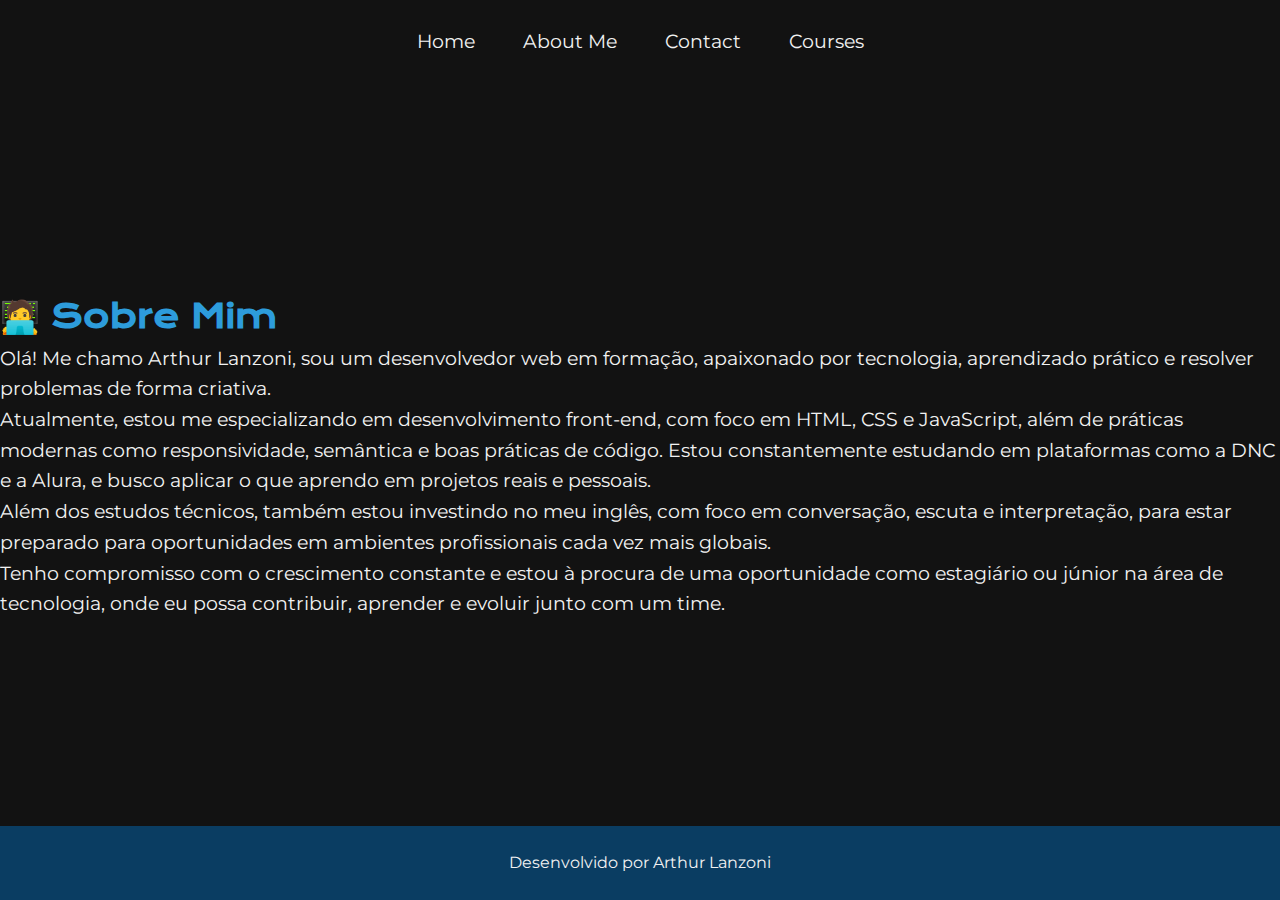
<file: menu/contato.html>
<!DOCTYPE html>
<html lang="pt-BR">

<head>
    <meta charset="UTF-8">
    <meta name="viewport" content="width=device-width, initial-scale=1.0">
    <link rel="stylesheet" href="/style.css">
    <title>Arthur Lanzoni - Desenvolvedor web em formação</title>
</head>

<body>

    <header>
        <nav class="menu">
            <a href="/index.html">Home</a>
            <a href="/menu/sobreMim.html">About Me</a>
            <a href="/menu/contato.html">Contact</a>
            <a href="/menu/cursos.html">Courses</a>
        </nav>
    </header>

    <main>

        <section>
            <h1 class="apresentacao__titulo__aboutMe">🧑‍💻 Sobre Mim</h1>

            <p class="apresentacao__texto__aboutMe">Olá! Me chamo Arthur Lanzoni, sou um desenvolvedor web em formação, apaixonado por tecnologia,
                aprendizado prático e resolver problemas de forma criativa.</p>

            <p class="apresentacao__texto__aboutMe"> Atualmente, estou me especializando em desenvolvimento front-end, com foco em HTML, CSS e JavaScript,
                além de práticas modernas como responsividade, semântica e boas práticas de código. Estou constantemente
                estudando em plataformas como a DNC e a Alura, e busco aplicar o que aprendo em projetos reais e
                pessoais.</p>

            <p class="apresentacao__texto__aboutMe"> Além dos estudos técnicos, também estou investindo no meu inglês, com foco em conversação, escuta e
                interpretação, para estar preparado para oportunidades em ambientes profissionais cada vez mais globais.
            </p>

            <p class="apresentacao__texto__aboutMe"> Tenho compromisso com o crescimento constante e estou à procura de uma oportunidade como estagiário ou
                júnior na área de tecnologia, onde eu possa contribuir, aprender e evoluir junto com um time.</p>

        </section>

    </main>

    <footer class="rodape">
        <p>Desenvolvido por Arthur Lanzoni</p>
    </footer>

</body>

</html>
</file>
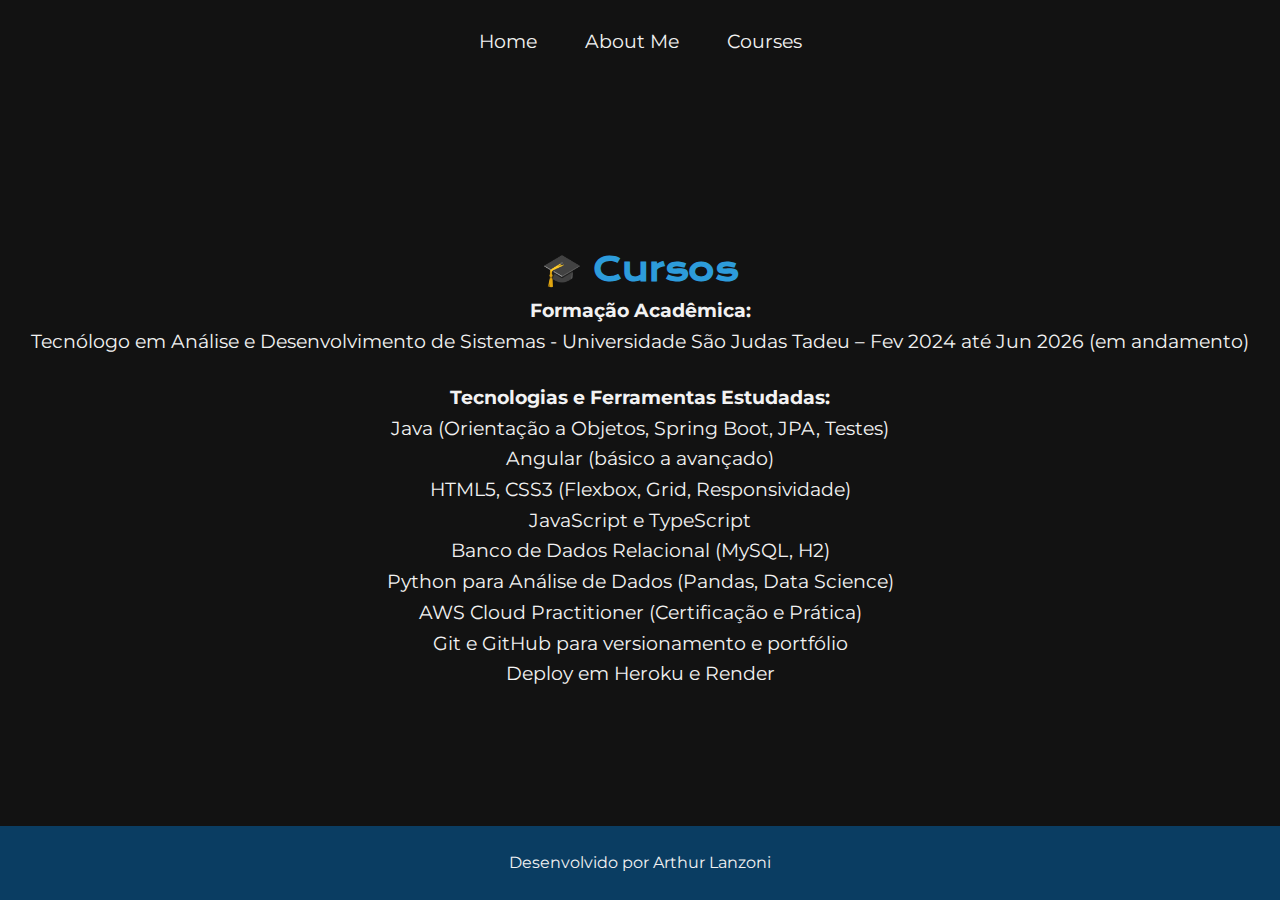
<file: menu/cursos.html>
<!DOCTYPE html>
<html lang="pt-BR">
  <head>
    <meta charset="UTF-8" />
    <meta name="viewport" content="width=device-width, initial-scale=1.0" />
    <link rel="stylesheet" href="/style.css" />
    <title>Arthur Lanzoni - Desenvolvedor web em formação</title>
  </head>

  <body>
    <header class="curso__header">
      <nav class="menu__cursos">
        <a href="/index.html">Home</a>
        <a href="/menu/sobreMim.html">About Me</a>
        <a href="/menu/cursos.html" class="ativo">Courses</a>
      </nav>
    </header>

    <main class="curso">
      <section class="apresentacao__curso__section">
        <h1 class="apresentacao__titulo__cursos">🎓 Cursos</h1>

        <h3 class="apresentacao__texto__curso">Formação Acadêmica:</h3>

        <div class="apresentacao__texto__curso">
          <ul>
            <li>
              Tecnólogo em Análise e Desenvolvimento de Sistemas - Universidade São Judas Tadeu – Fev 2024 até Jun 2026 (em andamento)
            </li>
          </ul>
        </div>

        <br />

        <h3 class="apresentacao__texto__curso">Tecnologias e Ferramentas Estudadas:</h3>

        <div class="apresentacao__texto__curso">
          <ul>
            <li>Java (Orientação a Objetos, Spring Boot, JPA, Testes)</li>
            <li>Angular (básico a avançado)</li>
            <li>HTML5, CSS3 (Flexbox, Grid, Responsividade)</li>
            <li>JavaScript e TypeScript</li>
            <li>Banco de Dados Relacional (MySQL, H2)</li>
            <li>Python para Análise de Dados (Pandas, Data Science)</li>
            <li>AWS Cloud Practitioner (Certificação e Prática)</li>
            <li>Git e GitHub para versionamento e portfólio</li>
            <li>Deploy em Heroku e Render</li>
          </ul>
        </div>

        <br />
      </section>
    </main>

    <footer class="rodape">
      <p>Desenvolvido por Arthur Lanzoni</p>
    </footer>
  </body>
</html>
</file>
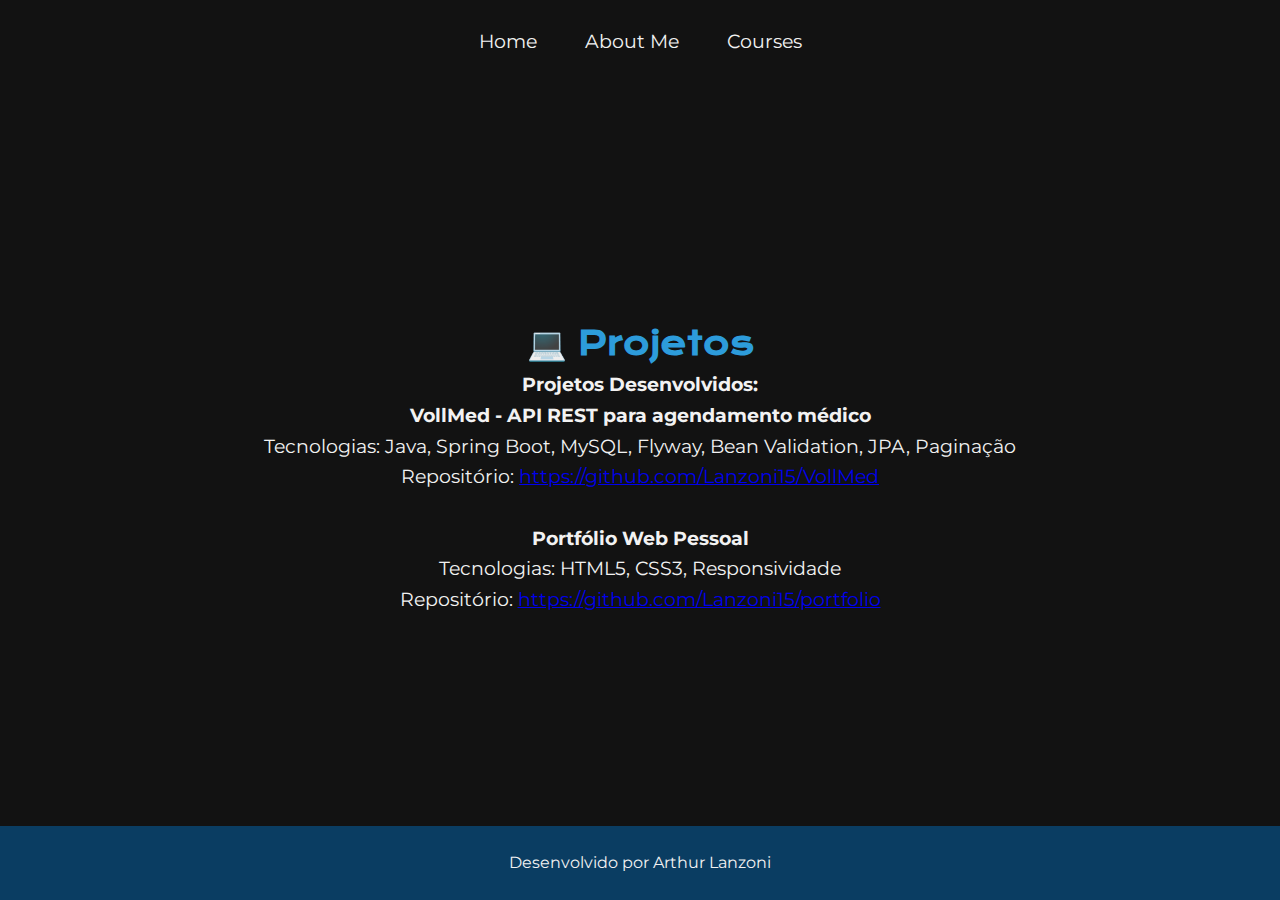
<file: menu/projetos.html>
<!DOCTYPE html>
<html lang="pt-BR">
  <head>
    <meta charset="UTF-8" />
    <meta name="viewport" content="width=device-width, initial-scale=1.0" />
    <link rel="stylesheet" href="/style.css" />
    <title>Arthur Lanzoni - Projetos em Desenvolvimento</title>
  </head>

  <body>
    <header class="curso__header">
      <nav class="menu__cursos">
        <a href="/index.html">Home</a>
        <a href="/menu/sobreMim.html">About Me</a>
        <a href="/menu/cursos.html">Courses</a>
      </nav>
    </header>

    <main class="curso">
      <section class="apresentacao__curso__section">
        <h1 class="apresentacao__titulo__cursos">💻 Projetos</h1>

        <h3 class="apresentacao__texto__curso">Projetos Desenvolvidos:</h3>

        <div class="apresentacao__texto__curso">
          <ul>
            <li>
              <strong>VollMed - API REST para agendamento médico</strong><br />
              Tecnologias: Java, Spring Boot, MySQL, Flyway, Bean Validation,
              JPA, Paginação<br />
              Repositório:
              <a href="https://github.com/Lanzoni15/VollMed" target="_blank"
                >https://github.com/Lanzoni15/VollMed</a
              >
            </li>
            <br />
            <li>
              <strong>Portfólio Web Pessoal</strong><br />
              Tecnologias: HTML5, CSS3, Responsividade<br />
              Repositório:
              <a href="https://github.com/Lanzoni15/portfolio" target="_blank"
                >https://github.com/Lanzoni15/portfolio</a
              >
            </li>
          </ul>
        </div>
        <br />
      </section>
    </main>

    <footer class="rodape">
      <p>Desenvolvido por Arthur Lanzoni</p>
    </footer>
  </body>
</html>
</file>
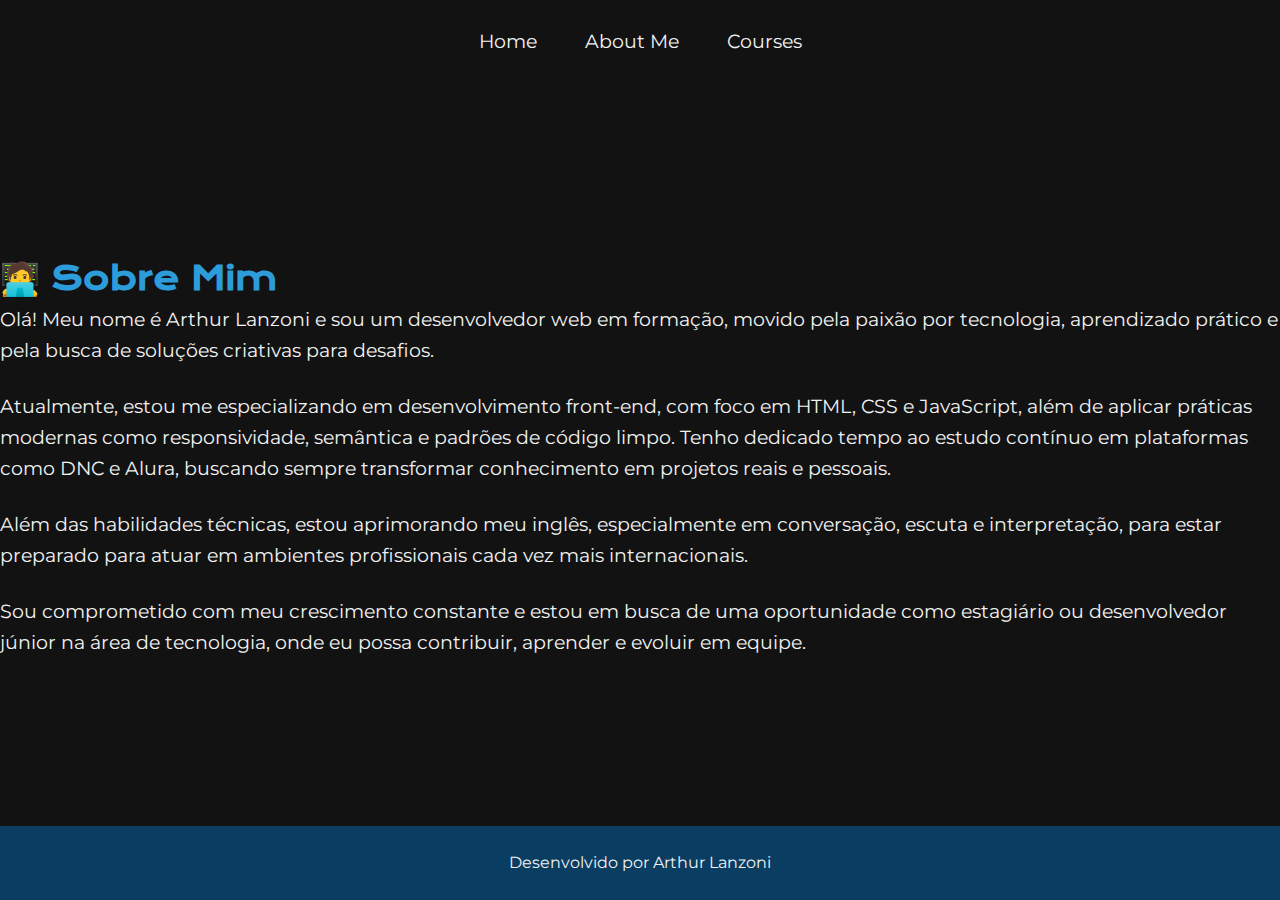
<file: menu/sobreMim.html>
<!DOCTYPE html>
<html lang="pt-BR">
  <head>
    <meta charset="UTF-8" />
    <meta name="viewport" content="width=device-width, initial-scale=1.0" />
    <link rel="stylesheet" href="/style.css" />
    <title>Arthur Lanzoni - Desenvolvedor web em formação</title>
  </head>

  <body>
    <header>
      <nav class="menu">
        <a href="/index.html">Home</a>
        <a href="/menu/sobreMim.html">About Me</a>
        <a href="/menu/cursos.html">Courses</a>
      </nav>
    </header>

    <main>
      <section>
        <h1 class="apresentacao__titulo__aboutMe">🧑‍💻 Sobre Mim</h1>

        <p class="apresentacao__texto__aboutMe">
          Olá! Meu nome é Arthur Lanzoni e sou um desenvolvedor web em formação,
          movido pela paixão por tecnologia, aprendizado prático e pela busca de
          soluções criativas para desafios.
        </p>
        <br />
        <p class="apresentacao__texto__aboutMe">
          Atualmente, estou me especializando em desenvolvimento front-end, com
          foco em HTML, CSS e JavaScript, além de aplicar práticas modernas como
          responsividade, semântica e padrões de código limpo. Tenho dedicado
          tempo ao estudo contínuo em plataformas como DNC e Alura, buscando
          sempre transformar conhecimento em projetos reais e pessoais.
        </p>
        <br />
        <p class="apresentacao__texto__aboutMe">
          Além das habilidades técnicas, estou aprimorando meu inglês,
          especialmente em conversação, escuta e interpretação, para estar
          preparado para atuar em ambientes profissionais cada vez mais
          internacionais.
        </p>
        <br />
        <p class="apresentacao__texto__aboutMe">
          Sou comprometido com meu crescimento constante e estou em busca de uma
          oportunidade como estagiário ou desenvolvedor júnior na área de
          tecnologia, onde eu possa contribuir, aprender e evoluir em equipe.
        </p>
      </section>
    </main>

    <footer class="rodape">
      <p>Desenvolvido por Arthur Lanzoni</p>
    </footer>
  </body>
</html>
</file>
<file: style.css>
@import url("https://fonts.googleapis.com/css2?family=Krona+One&family=Montserrat:ital,wght@0,100..900;1,100..900&display=swap");

* {
  margin: 0;
  padding: 0;
  box-sizing: border-box;
}

:root {
  --cor-principal-texto: #2d9cdb;
  --cor-background: #121212;
  --cor-texto-geral: #f2f2f2;
  --cor-botao: #b22234;
  --cor-hover: #d72638;
  --cor-rodape: #0a3d62;

  --fonte-titulo: "Krona One", sans-serif;
  --fonte-geral: "Montserrat", sans-serif;
}

body {
  background-color: var(--cor-background);
  color: var(--cor-texto-geral);
  font-family: var(--fonte-geral);
  line-height: 1.6;
  min-height: 100vh;
  display: flex;
  flex-direction: column;
  justify-content: space-between;
}

.menu {
  display: flex;
  gap: 3rem;
  justify-content: center;
  margin: 2%;
  font-size: 1.2rem;
}

.menu a {
  text-decoration: none;
  color: var(--cor-texto-geral);
  border-bottom: 2px solid transparent;
}

.menu a:hover {
  border-color: var(--cor-principal-texto);
  font-size: 1.8rem;
  transition: 0.2s;
}

main.apresentacao {
  display: flex;
  flex-wrap: wrap;
  justify-content: center;
  align-items: center;
  padding: 4rem 2rem;
  gap: 3rem;
  max-width: 1200px;
  margin: 0 auto;
  flex-grow: 1;
}

.apresentacao__perfil {
  max-width: 450px;
}

.apresentacao__titulo {
  color: var(--cor-principal-texto);
  font-size: 3.4rem;
  font-weight: 700;
  font-family: var(--fonte-titulo);
  margin-bottom: 1.5rem;
}

.apresentacao__titulo span {
  display: block;
  color: #ddd;
  font-size: 2rem;
  margin-top: 0.5rem;
  font-weight: 500;
}

.apresentacao__contato {
  color: #ff0033;
  text-decoration: none;
  font-weight: bold;
  font-size: 1rem;
  border: 2px solid #ff0033;
  padding: 1rem 2rem;
  border-radius: 10px;
  transition: 0.3s ease-in-out;
  box-shadow: 0 0 10px rgba(255, 0, 51, 0.6);
  background-color: transparent;
  display: inline-block;
}

.apresentacao__contato:hover,
.apresentacao__contato:focus {
  color: white;
  background-color: #ff0033;
  border-color: #ff0033;
  box-shadow: 0 0 15px rgba(255, 0, 51, 0.9);
  text-decoration: none;
}

.apresentacao__imagem {
  max-width: 100%;
  width: 600px;
  max-height: 600px;
  border-radius: 50%;
  object-fit: cover;
  transition: transform 0.4s ease;
  box-shadow: 0 6px 10px rgba(215, 38, 56, 0.7);
}

.apresentacao__imagem:hover {
  transform: scale(1.05);
}

.rodape {
  background-color: var(--cor-rodape);
  padding: 1.5rem 2rem;
  text-align: center;
  color: var(--cor-texto-geral);
  font-size: 1rem;
  font-weight: 400;
}

/* Responsividade */

@media (max-width: 900px) {
  main.apresentacao {
    flex-direction: column;
    padding: 2rem 1rem;
  }

  .apresentacao__perfil {
    max-width: 100%;
    text-align: center;
  }

  .apresentacao__titulo {
    font-size: 2rem;
  }

  .apresentacao__contato {
    margin: 1.5rem auto 0;
  }

  .apresentacao__imagem {
    width: 320px;
    max-height: 320px;
    margin: 2rem auto 0;
  }
}

@media (max-width: 480px) {
  .apresentacao__titulo {
    font-size: 1.75rem;
  }

  .apresentacao__titulo span {
    font-size: 1.1rem;
  }

  .apresentacao__contato {
    padding: 0.8rem 1.8rem;
    font-size: 0.95rem;
  }

  .apresentacao__imagem {
    width: 240px;
    max-height: 240px;
  }
}

/* About Me */

.menu__aboutMe {
  display: flex;
  gap: 3rem;
  justify-content: center;
  margin: 2%;
  font-size: 1.2rem;
}

.menu__aboutMe a {
  text-decoration: none;
  color: var(--cor-texto-geral);
  border-bottom: 2px solid transparent;
}

.menu__aboutMe a:hover {
  border-color: var(--cor-principal-texto);
  font-size: 1.8rem;
  transition: 0.2s;
}

.apresentacao__titulo__aboutMe {
  color: var(--cor-principal-texto);
  font-size: 2.8rem;
  font-weight: 700;
  font-family: var(--fonte-titulo);
  margin-bottom: 1.5rem;
  margin-top: -20rem;
  margin-left: 8rem;
}

.apresentacao__texto__aboutMe {
  margin-left: 8rem;
  margin-right: 8rem;
  gap: 1.2rem;
  font-size: 1.7rem;
  color: var(--cor-texto-geral);
  font-family: var(--fonte-geral);
  line-height: 1.6;
}

@media (max-width: 1500px) {
  .menu__aboutMe {
    display: flex;
    gap: 3rem;
    justify-content: center;
    margin: 2%;
    font-size: 1.2rem;
  }

  .menu__aboutMe a {
    text-decoration: none;
    color: var(--cor-texto-geral);
    border-bottom: 2px solid transparent;
  }

  .menu__aboutMe a:hover {
    border-color: var(--cor-principal-texto);
    font-size: 1.8rem;
    transition: 0.2s;
  }

  main.apresentacao__aboutMe {
    flex-direction: column;
    padding: 2rem 1rem;
  }

  .apresentacao__aboutMe__section {
    max-width: 100%;
    text-align: center;
  }

  .apresentacao__titulo__aboutMe {
    font-size: 2rem;
    margin: auto;
  }

  .apresentacao__texto__aboutMe {
    margin: auto;
    gap: 0.7rem;
    font-size: 1.2rem;
    display: flex;
    justify-content: center;
    flex-direction: column;
  }
}

@media (max-width: 480px) {
  .apresentacao__titulo__aboutMe {
    font-size: 1.75rem;
  }

  .menu {
    display: flex;
    gap: 3rem;
    justify-content: center;
    margin: 2%;
    font-size: 1.2rem;
  }

  .menu a {
    text-decoration: none;
    color: var(--cor-texto-geral);
    border-bottom: 2px solid transparent;
  }

  .menu a:hover {
    border-color: var(--cor-principal-texto);
    font-size: 1.8rem;
    transition: 0.2s;
  }
}

/* Cursos */

.menu__cursos {
  display: flex;
  gap: 3rem;
  justify-content: center;
  margin: 2%;
  font-size: 1.2rem;
}

.menu__cursos a {
  text-decoration: none;
  color: var(--cor-texto-geral);
  border-bottom: 2px solid transparent;
}

.menu__cursos a:hover {
  border-color: var(--cor-principal-texto);
  font-size: 1.8rem;
  transition: 0.2s;
}

.curso {
  margin-top: 12rem;
}

.apresentacao__titulo__cursos {
  color: var(--cor-principal-texto);
  font-size: 2.8rem;
  font-weight: 700;
  font-family: var(--fonte-titulo);
  margin-bottom: 1.5rem;
  margin-top: -25rem;
  margin-left: -5rem;
}

.apresentacao__texto__curso {
  margin-left: 8rem;
  margin-right: 8rem;
  gap: 1.2rem;
  font-size: 1.7rem;
  color: var(--cor-texto-geral);
  font-family: var(--fonte-geral);
  line-height: 1.6;
}

@media (max-width: 1500px) {
  .curso__header {
    margin-bottom: -9rem;
  }

  .menu__cursos {
    display: flex;
    gap: 3rem;
    justify-content: center;
    margin: 2%;
    font-size: 1.2rem;
  }

  .menu__cursos a {
    text-decoration: none;
    color: var(--cor-texto-geral);
    border-bottom: 2px solid transparent;
  }

  .menu__cursos a:hover {
    border-color: var(--cor-principal-texto);
    font-size: 1.8rem;
    transition: 0.2s;
  }

  main.curso {
    flex-direction: column;
  }

  .apresentacao__curso__section {
    max-width: 100%;
    text-align: center;
  }

  .apresentacao__titulo__cursos {
    font-size: 2rem;
    margin: auto;
  }

  .apresentacao__texto__curso {
    margin: auto;
    gap: 0.7rem;
    font-size: 1.2rem;
    display: flex;
    justify-content: center;
    flex-direction: column;
  }
}

@media (max-width: 480px) {
  .curso__header {
    margin-bottom: -9rem;
  }

  .apresentacao__texto__curso {
    font-size: 1.75rem;
  }

  .menu__cursos {
    display: flex;
    gap: 3rem;
    justify-content: center;
    margin: 2%;
    font-size: 1.2rem;
  }

  .menu__cursos a {
    text-decoration: none;
    color: var(--cor-texto-geral);
    border-bottom: 2px solid transparent;
  }

  .menu__cursos a:hover {
    border-color: var(--cor-principal-texto);
    font-size: 1.8rem;
    transition: 0.2s;
  }
}
</file>
